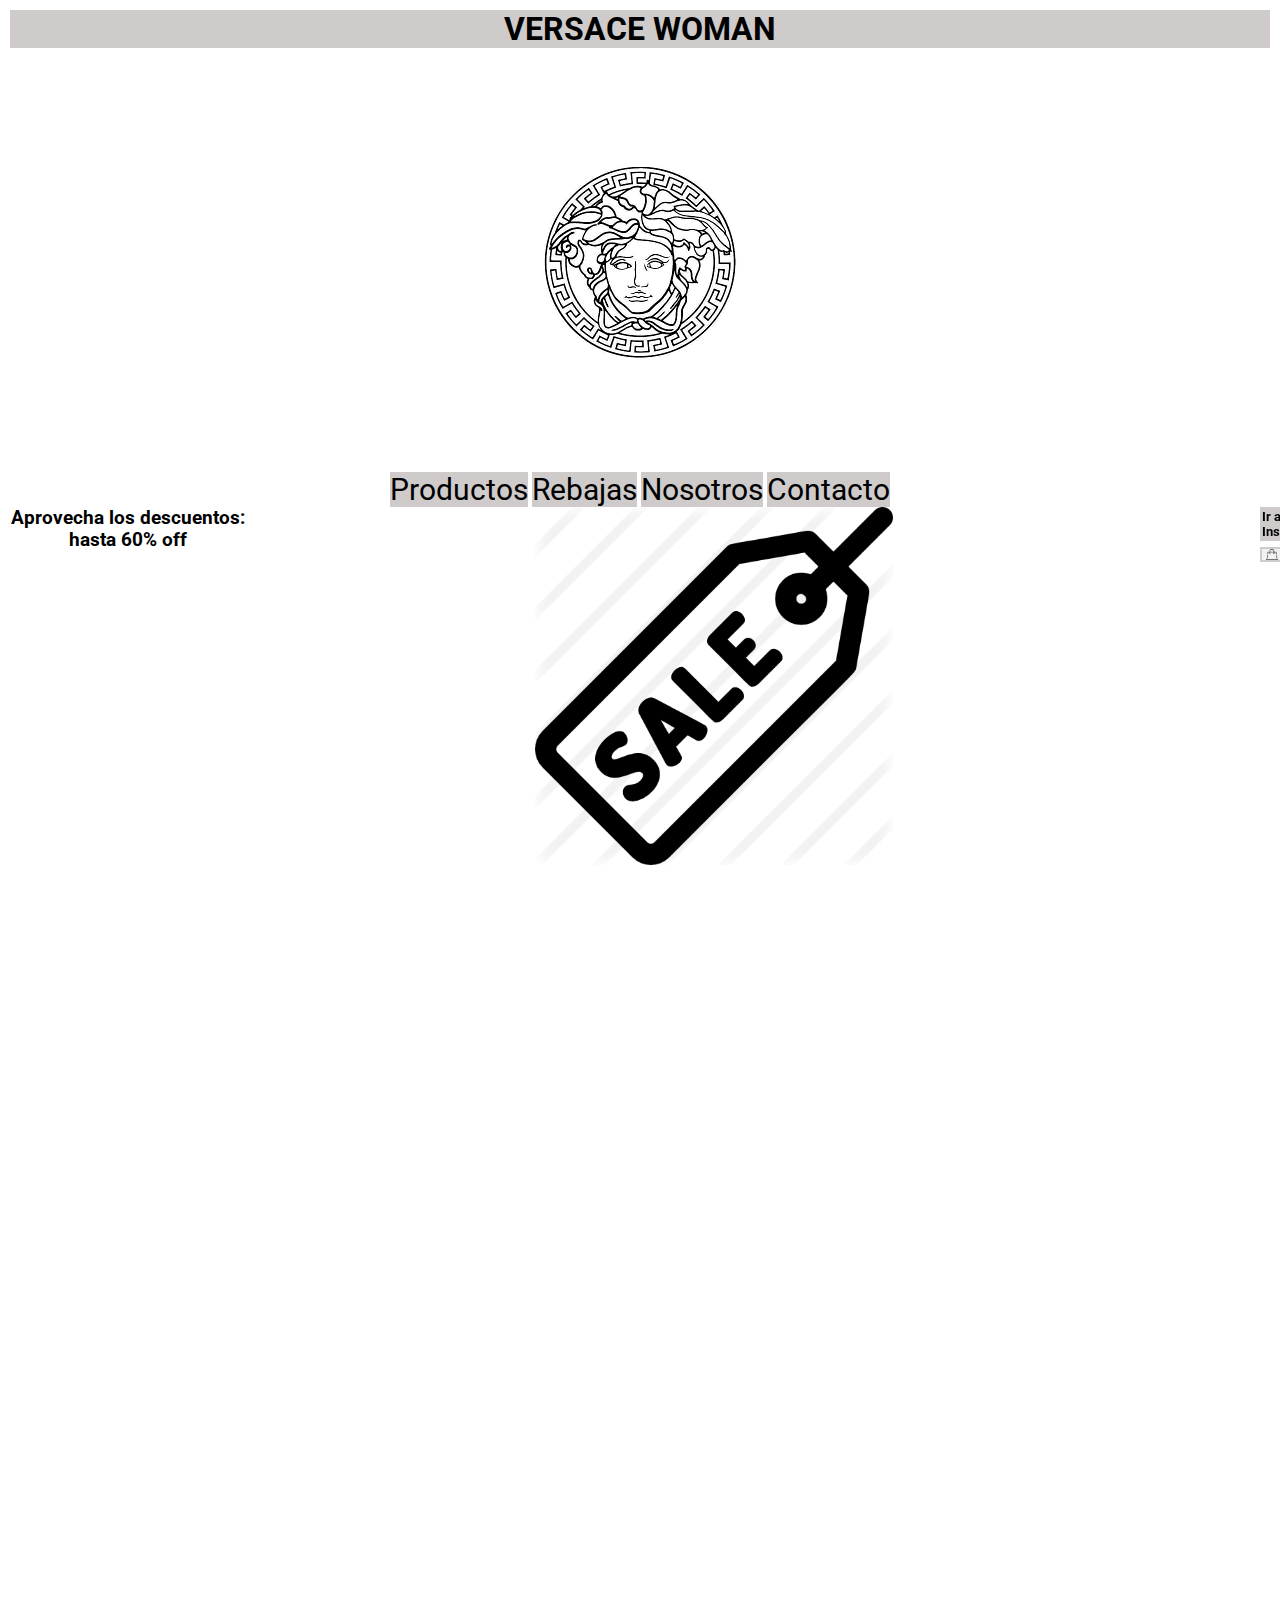
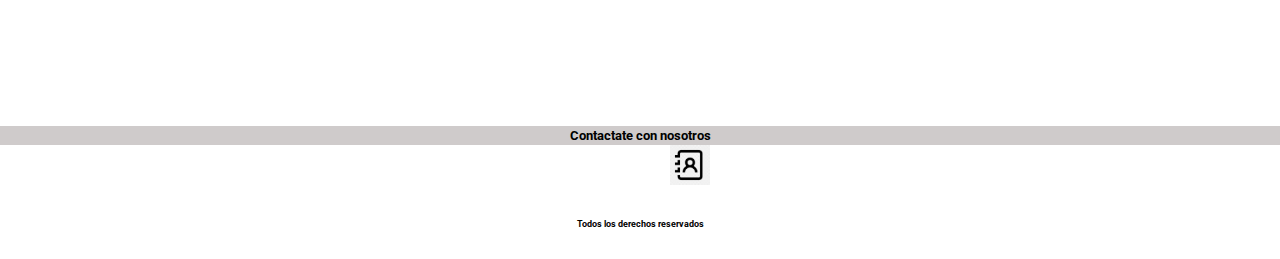
<file: index.html>
<!DOCTYPE html>
<html lang="en">
<head>
    <meta charset="UTF-8">
    <meta http-equiv="X-UA-Compatible" content="IE=edge">
    <meta name="viewport" content="width=device-width, initial-scale=1.0">
    <link rel="stylesheet" href="css/estilos.css">

    <!-- tipo de letra -->
    <link rel="preconnect" href="https://fonts.googleapis.com">
    <link rel="preconnect" href="https://fonts.gstatic.com" crossorigin>
    <link href="https://fonts.googleapis.com/css2?family=Roboto:wght@100&display=swap" rel="stylesheet">
    
    <!-- animaciones -->
    <link
    rel="stylesheet"
    href="https://cdnjs.cloudflare.com/ajax/libs/animate.css/4.1.1/animate.min.css"
  />

   <!-- nombre del html-->
    <title> VERSACE WOMAN </title>
</head>
<body>
    <header>
        <div>
            <h1 class=" animate__animated animate__fadeIn "> 
                VERSACE WOMAN 
            </h1>
                       
            <div class="contenedorImagen"> 
                <a href="pages/nosotros.html">
                    <img src="img/logo.png" alt=" Logo VERSACE"> 
                </a>
            </div>
            
        </div>

    <!-- menu de navegacion -->    
        <nav  class=" animate__animated animate__zoomIn">
            <ul >
                <STYLE>A {text-decoration: none; list-style-type: none; color: black;} </STYLE>
                <li class=> 
                    
                    <a href="pages/productos.html"> Productos </a>
                </li>

                <li>
                    <a href="pages/rebajas.html"> Rebajas </a> 
                </li>

                <li> 
                    <a href="pages/nosotros.html"> Nosotros </a>
                 </li>
                
                 <li> 
                <a href="pages/contacto.html"> Contacto </a>
                </li>
            
            </ul>
        </nav>
        
    </header>

    <main>

        <a href="https://www.instagram.com/versace/?hl=es" target=" _blank ">
            <h3 class=" dirigirInstagram"> 
                Ir a Instagram 
            </h3>
        </a>

        <a href=""> 
            <p class=" carrito "> 
                Carrito de compras 
            </p>
        </a>
        
        <a href="pages/productos.html"> 
            <img src="img/bolsa de compra.png" alt=" Bolsa de comrpa" class=" bolsaCompra">
        </a>
     
       
        <div class="grid">
            
            <div class=" animate__animated animate__zoomIn">
                <h3 class=" aprovecharDescuentos"> 
                    Aprovecha los descuentos: hasta 60% off
                </h3>
                
            </div>
        
            <a href="pages/rebajas.html">
                <img src="img/sale.png" alt=" Descuentos " class="descuentos">
            </a>
        </div>
        
        <!-- etiqueta para llamar un video, iframe -->
        <div>
            <iframe width="560" height="315" src="https://www.youtube.com/embed/e8ef6NVALEM" title="YouTube video player" frameborder="0" allow="accelerometer; autoplay; clipboard-write; encrypted-media; gyroscope; picture-in-picture" allowfullscreen></iframe>
        </div>
        
        <h3 class=" contacto"> 
            Contactate con nosotros 
        </h3>
        
        <a href="pages/contacto.html">
         <img src="img/contacto.png" alt=" Contacto" class=" contactoFoto">  
        </a>
            

    </main>
    
    <footer>
        <h6> Todos los derechos reservados </h6>

    </footer>
</body>
</html>
</file>
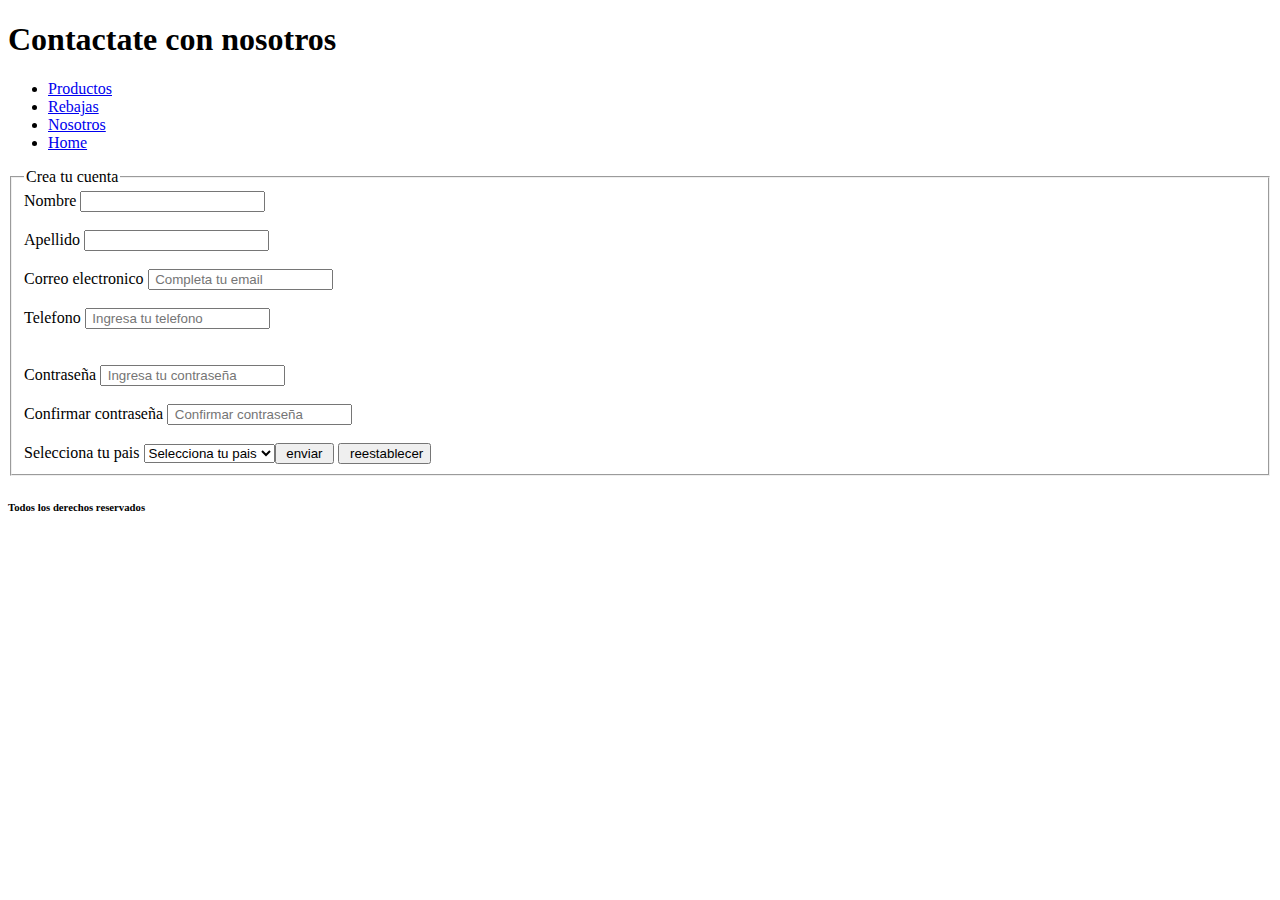
<file: pages/contacto.html>
<!DOCTYPE html>
<html lang="en">
<head>
    <meta charset="UTF-8">
    <meta http-equiv="X-UA-Compatible" content="IE=edge">
    <meta name="viewport" content="width=device-width, initial-scale=1.0">
    <title> Contacto - Versace </title>
    
    <link rel="preconnect" href="https://fonts.googleapis.com">
    <link rel="preconnect" href="https://fonts.gstatic.com" crossorigin>
    <link href="https://fonts.googleapis.com/css2?family=Roboto:wght@100&display=swap" rel="stylesheet">
</head>
<body>
    <header>
        <h1> Contactate con nosotros </h1>
           <!-- menu de navegacion -->
           <nav>
            <ul>
                <li> 
                    <a href="productos.html"> Productos </a>  
                </li>

                <li>
                    <a href="rebajas.html"> Rebajas </a> 
                </li>

                <li> 
                    <a href="nosotros.html"> Nosotros </a>
                 </li>
                
                 <li> 
                <a href="../index.html"> Home </a>
                </li>
            </ul>
        </nav>

    </header>

    <main>
       
        <main>
            <!-- crear nuevo formulario -->
            <form>
                <!-- etiqueta que hace de recuadro para el formulario -->
                <fieldset>
                    <!-- generar leyenda, lo que aparece arriba del formulario -->
                    <legend> Crea tu cuenta </legend>
                    <div> 
                        <label for=" Nombre"> Nombre </label>
                        <input type="text" name=" Nombre ">
                    </div>
    
                    <br>
    
                    <div> 
                        <label for=" Apellido "> Apellido </label>
                        <input type="text" name=" Apellido ">
                    </div>
    
                    <br>
    
                    <div> 
                        <label for=" Email "> Correo electronico </label>
                        <input type=" email " required placeholder=" Completa tu email ">
                    </div>
    
                    <br>
    
                    <div>
    
                        <label for=" Telefono "> Telefono </label>
                        <input type=" Telefono " required placeholder=" Ingresa tu telefono ">
    
                    </div>
    
                    <br>
    
    
                     <br>
                                      
                     <div>
    
                         <label for=" password "> Contraseña </label>
                         <input type="password" required placeholder=" Ingresa tu contraseña">
    
                     </div>
    
                     <br>
    
                     <div>
    
                        <label for=" password "> Confirmar contraseña </label>
                        <input type="password" required placeholder=" Confirmar contraseña ">
    
                
                    </div>
    
                    <br>
    
                     <div> 
                        <label for=" Pais "> Selecciona tu pais </label>
    
                        <select name=" Pais "> 
                            <option value=" selecciona tu pais "> Selecciona tu pais </option>
                            <option value="argentina "> Argentina </option>
                            <option value=" brasil "> Brasil </option>
                            <option value=" uruguay "> Uruguay </option>
                    </div>
    
                     <br>
                     <br>
    
                    <div>
                        <input type="submit" value=" enviar ">
                        <input type="reset" value=" reestablecer">
    
                    </div>                  
                    
                </fieldset>
    
            </form>
        </main>
    
    </main>

    <footer>

     <h6> Todos los derechos reservados </h6>

    </footer>
    
</body>
</html>
</file>
<file: css/estilos.css>
body{
    background-image:  url(https://pbs.twimg.com/media/ErZ3YvFXMAAUuBJ?format=jpg&name=large);
    font-family: 'Roboto', sans-serif;
}

*{
    padding: 0%;
    margin: 0%;
}

h1{
    color: black;
    
    /*flexbox*/

    display: flex;
    justify-content: center;
    background-color: #c9c5c5e5;
    margin: 10px;  
    border: black;
}

/*grid*/ 
.grid{
    gap: 10px;
    height: 100vh;
    display: grid;
    grid-template-columns: 20% 70%;
}

.contenedorimagen{
    width: 15%;
    display: flex;
    align-items: center;
    justify-content: center;
    
}

nav{
    display: flex;
    justify-content: center;
    transition: font-size 2s;
    
}

nav:hover{
    font-size: 40px;
    
}

nav ul li{
     background-color: #c9c5c5e5;
    text-decoration: none;
    color: black;
    display: inline-block;
    font-size: 30px;
}

.dirigirInstagram{
    font-size: 13px;
    list-style-type: none;
    color: black;
    text-decoration: none;
    position: fixed;
    left: 1260px;
    padding: 2px;
    background-color: #c9c5c5e5;
}

.carrito{
    font-size: 13px;
    list-style-type: none;
    color: black;
    text-decoration: none;
    position: fixed;
    left: 1250px;
    margin: 40px;
    padding: 2px;
    background-color: #c9c5c5e5;
}

.bolsaCompra{
    width: 20px;
    color: black;
    position: fixed;
    left: 1220px;
    margin: 40px;
    padding: 2px;
    background-color: #c9c5c5e5;
}

.contacto{
    font-size: 13px;
    list-style-type: none;
    color: black;
    text-decoration: none;
    text-align: center;
    margin: 0px;
    padding: 2px;
    background-color:#c9c5c5e5;
 
}

.contactoFoto{
    width: 40px;
    position: relative;
    left: 670px;
}


div{
    text-align: center;
}

.descuentos{
    width: 40%;
    margin-bottom: 300px;
}


footer{
    grid-area: footer;
    font-size: 13px;
    padding: 30px;
    text-align: center;

}
</file>
